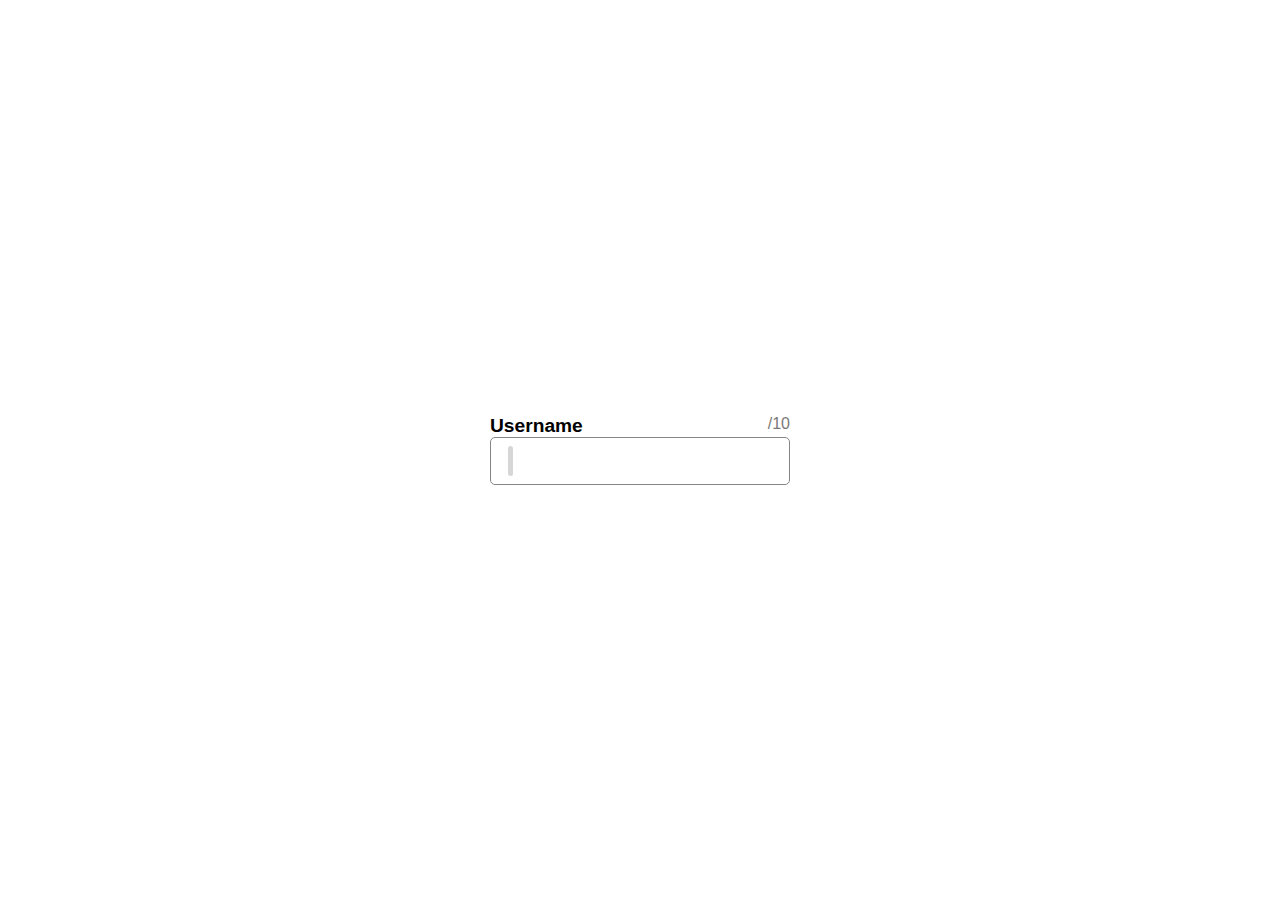
<file: ch1.html>
<!DOCTYPE html>
<html lang="en">
<head>
	<meta charset="UTF-8">
	<meta name="viewport" content="width=device-width, initial-scale=1.0">
	<link rel="stylesheet" href="style2.css">
	<script src="app1.js" defer></script>
	<title>Document</title>
</head>
<body>
	<div class="container">
		<div class="text">
			<p class="uname">username</p>
			<p class="conter"><em class="count"></em>/10</p>
		</div>
	<div>
		<div class="input">
			<!--<input type="text" id="inputField">-->
			<div contenteditable="true" class="inputZone"></div>
			<div class="cont">
				<div class="fill"></div>
			</div>
		</div>
	</div>
</div>
</body>
</html>
</file>
<file: style2.css>
*{
	font-family: sans-serif;
	padding: 0;
	margin: 0;
	box-sizing: border-box;
}
.input{
	border: 1px solid rgb(134, 134, 134);
	width: 300px;
	padding: 23px 6px;
	height: 30px;
	display: flex;
	align-items: center;
	position: relative;
	gap: 1px;
	line-break: normal;
	break-inside: avoid;
	overflow: hidden;
	border-radius: 5px;
}
.cont{
	width: 5px;
	height: 30px;
	border-radius: 50px;
	background-color: rgb(214, 214, 214);
	overflow: hidden;
	position: relative;
	/*transform: translateX(10.5rem);*/
	/*animation: animat 1s forwards cubic-bezier(0.075, 0.82, 0.165, 1);*/
}
@keyframes animat {
	from{transform: translateX(0px);width:  5px;}
	to{transform: translateX(10.1rem);width: 29px;}
	
}
@keyframes animate {
	from{transform: translateX(10.1rem);width: 29px;}
	to{transform: translateX(0px);width: 5px;}
	
}

.uname{
	font-size: larger;
	text-transform: capitalize;
	font-weight: 700;
}
.conter{
	color: #797979;
}
.fill{
	width: 100%;
	/*height: 100%;*/
    position: absolute;
	bottom: 0;
	background-color: rgb(43, 0, 255);
}
input{
	width: 10px;
	height: 100%;
	/*border: none;*/
	outline: none;
	cursor: none;
}
.inputZone{
	height: 100%;
	padding: 5px;
	display: grid;
	place-content: center;
	border: none;
	outline: none;
	caret: none;
	caret-color: transparent;
}
.container{
	height: 100vh;
	display: grid;
	place-content: center;
}
.text{
	display: flex;
	justify-content: space-between;
}
</file>
